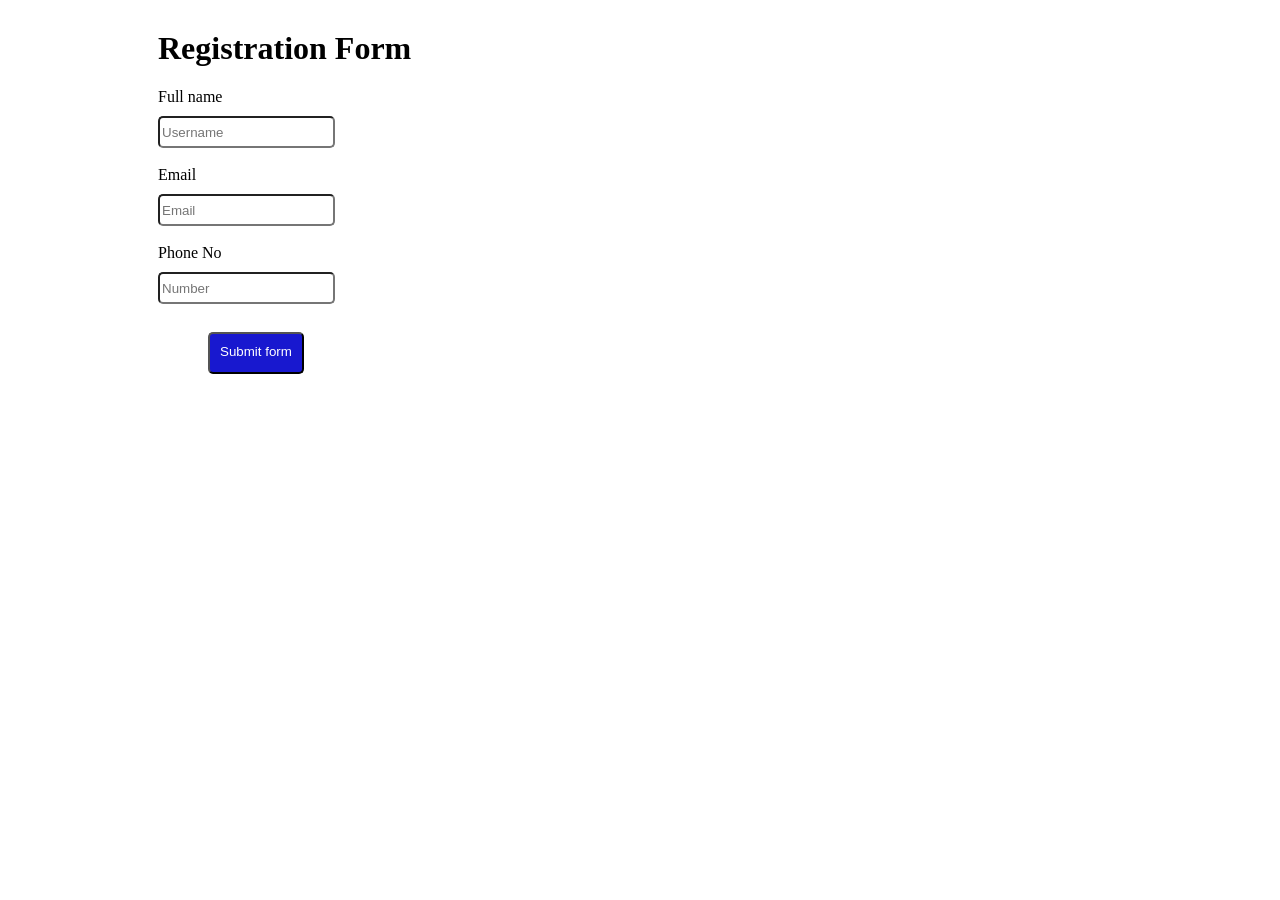
<file: index.html>
<!DOCTYPE html>
<html lang="en">
  <head>
    <meta charset="UTF-8">
    <meta http-equiv="X-UA-Compatible" content="IE=edge">
    <meta name="viewport" content="width=device-width, initial-scale=1.0">
    <title>Form</title>
    <link rel="stylesheet" href="css/style.css">
    
  </head>
  <body>
    <div class="container">
      <form action="" id="form1" class="active">
        <h1>Registration Form</h1>
        <label for="username">Full name</label>
        <br>
        <input type="text" name="username" id="username" placeholder="Username" >
        <span id="textname"></span>
        <br>
        <label for="email">Email</label>
        <br>
        <input type="text" name="email" id="email" placeholder="Email" >
        <span id="textemail"></span>
        <br>
        <label for="phoneField">Phone No</label>
        <br>
        <input id="phoneField" type="text " placeholder="Number">
        <span id="text"></span>
        <span id="text1"></span>
        <br>
        <input type="button" onclick="myFunction()" id="btn" value="Submit form">
      </form>
    </div>
    <script src="js/validation.js"></script>
</body>
</html>
</file>
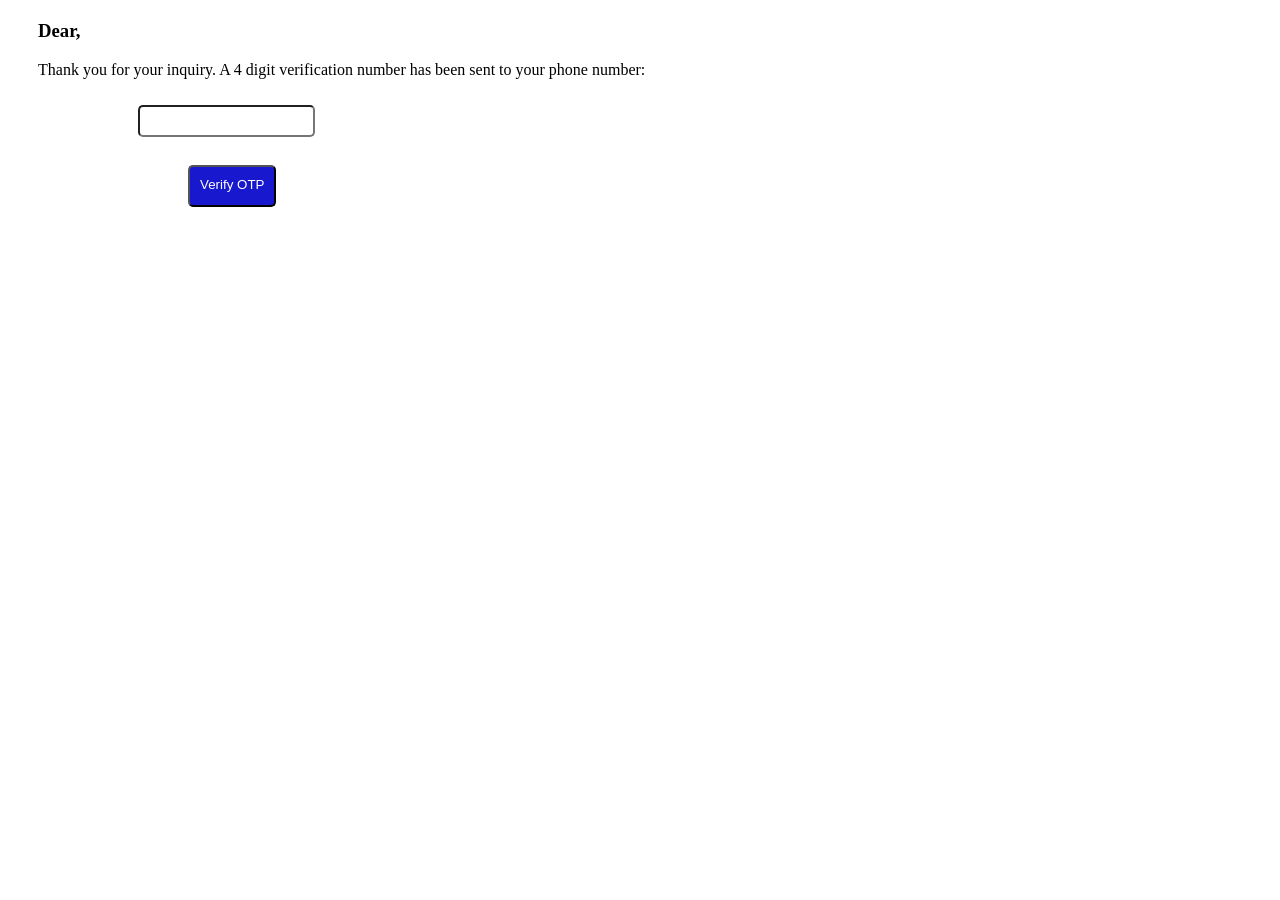
<file: otp-form.html>
<!DOCTYPE html>
<html lang="en">
  <head>
    <meta charset="UTF-8">
    <meta http-equiv="X-UA-Compatible" content="IE=edge">
    <meta name="viewport" content="width=device-width, initial-scale=1.0">
    <title>Document</title>
    <link rel="stylesheet" href="css/style.css">
  </head>
  <body>
    <div class="container">
      <div class="text">
        <h3>Dear, <span id="name">
        </h3>
        <p>Thank you for your inquiry. A 4 digit verification number has been sent to your phone number: <span id="number">, please enter in the following box and submit for confirmation: </p>
        <input type="hidden" id="otp1">
        <input type="text" id="otp" maxlength="4" name="otps" onkeypress="return isNumber(event)">
        <br>
        <input type="button" id="myButton" value="Verify OTP">
      </div>
    </div>

    <!-- JavaScript Code -->
    <script src="js/otpValidation.js">
     
    </script>
  </body>
</html>
</file>
<file: css/style.css>
body{
    font-family:'Poppins';
}

form{
    margin-left: 150px;
    margin-top: 30px;
}

input{
   margin-bottom: 18px;
   margin-top: 10px;
   border-radius: 5px;
   height: 26px;
}

.text{
    margin-left: 30px;
    margin-top: 20px;

}

#otp{
    margin-left: 100px;
}

#btn{
    margin-left: 50px;
    background-color: rgb(24, 24, 207);
    color: white;
    padding: 10px 10px 28px 10px;
}

#myButton{
    margin-left: 150px;
    background-color: rgb(24, 24, 207);
    color: white;
    padding: 10px 10px 28px 10px;
}
</file>
